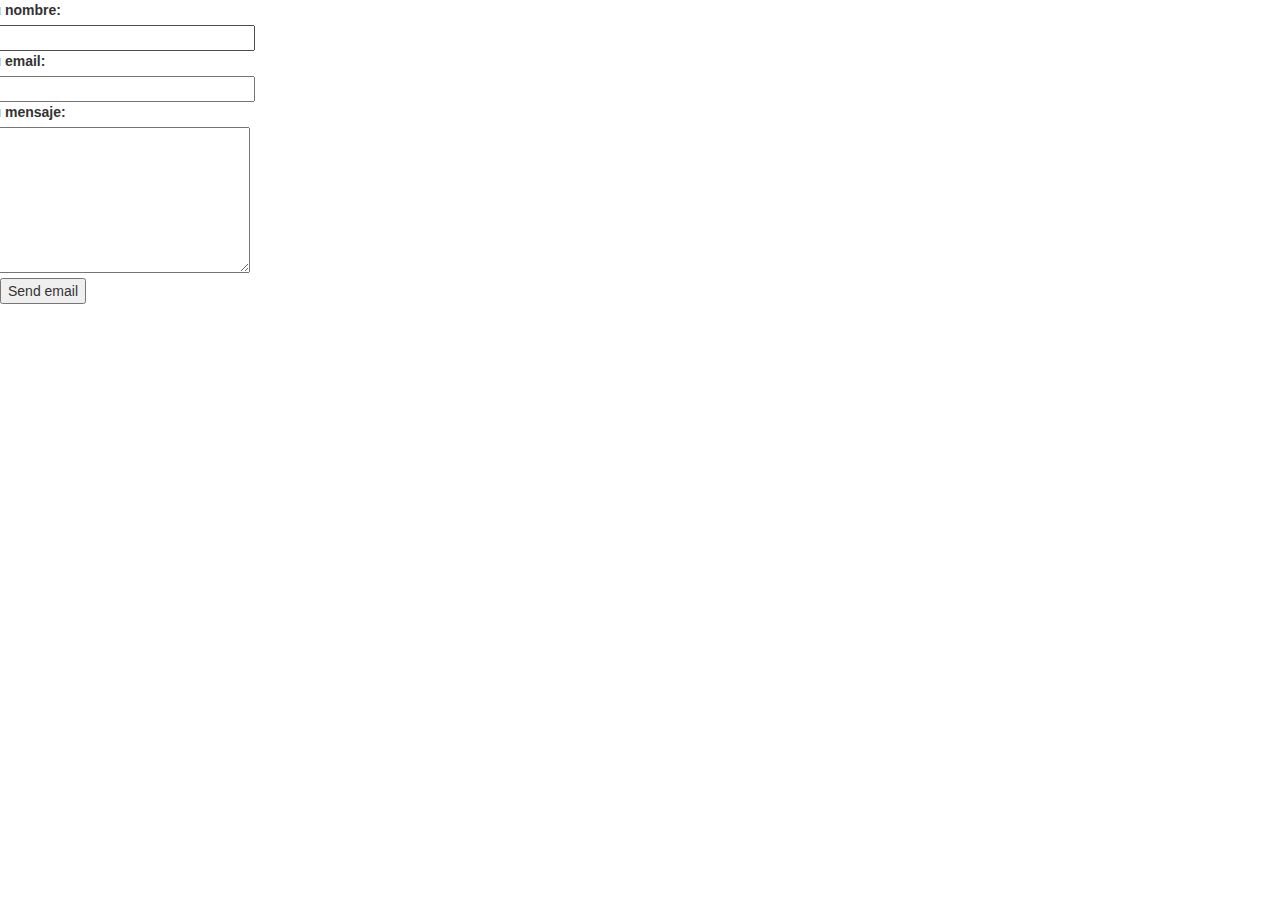
<file: formularioContacto.html>
<!DOCTYPE html>
<html lang="en">
  <head>
    <meta charset="utf-8">
    <meta http-equiv="X-UA-Compatible" content="IE=edge">
    <meta name="viewport" content="width=device-width, initial-scale=1">
    <title>Bootstrap 101 Template</title>
    <link href="css/bootstrap.min.css" rel="stylesheet">
  </head>

<body>
 
    <form id="contact_form" action="#" method="POST" enctype="multipart/form-data">
	<div class="row">
		<label for="name">Tu nombre:</label><br />
		<input id="name" class="input" name="name" type="text" value="" size="30" /><br />
	</div>
	<div class="row">
		<label for="email">Tu email:</label><br />
		<input id="email" class="input" name="email" type="text" value="" size="30" /><br />
	</div>
	<div class="row">
		<label for="message">Tu mensaje:</label><br />
		<textarea id="message" class="input" name="message" rows="7" cols="30"></textarea><br />
	</div>
	<input id="submit_button" type="submit" value="Send email" />
</form>						
    
</body>
</file>
